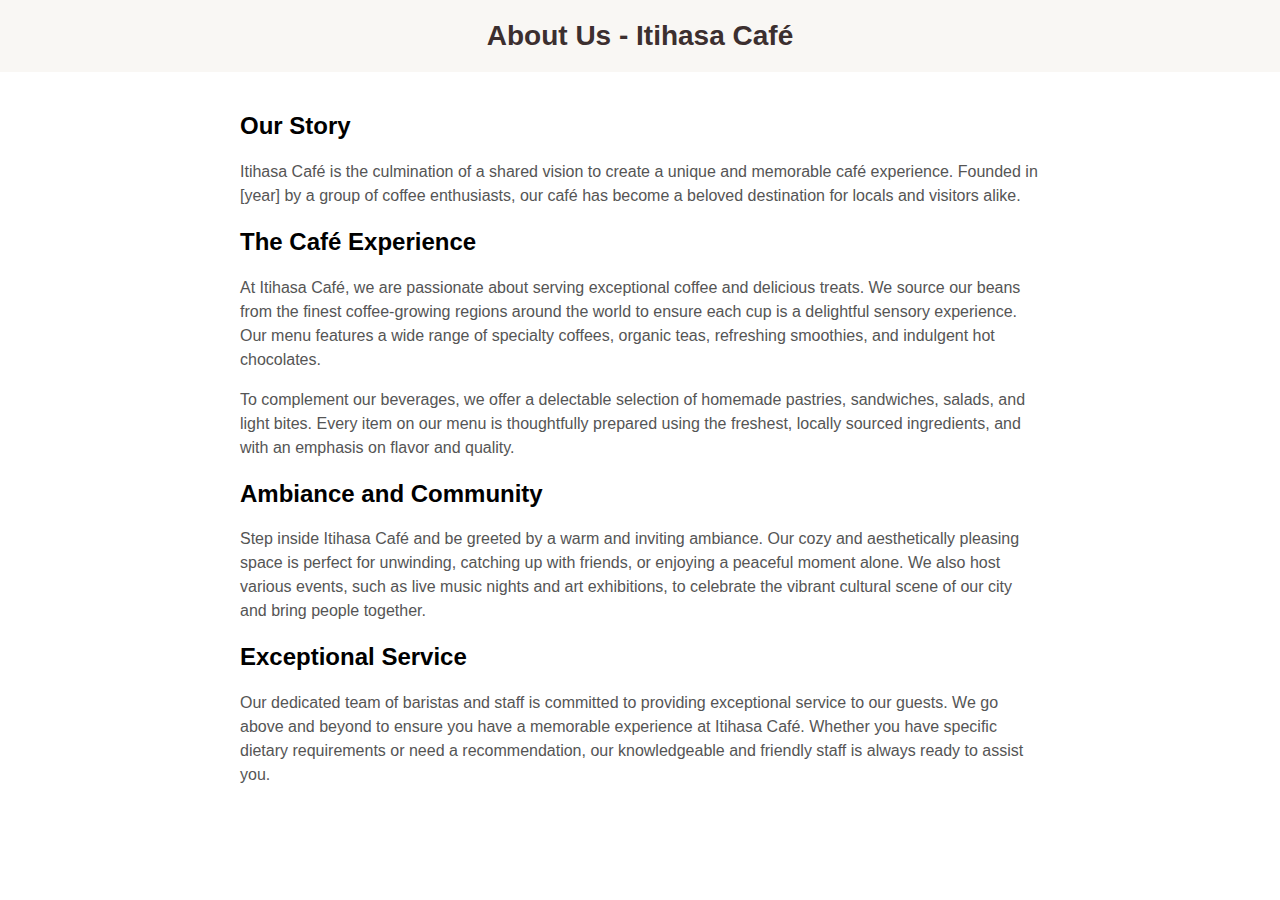
<file: chefss.html>
<!DOCTYPE html>
<html>
<head>
    <title>Itihasa Café - About Us</title>
    <style>
        body {
            font-family: Arial, sans-serif;
            margin: 0;
            padding: 0;
        }

        .header {
            background-color: #F9F7F4;
            padding: 20px;
            text-align: center;
        }

        h1 {
            color: #3C2F2F;
            font-size: 28px;
            margin: 0;
        }

        .content {
            max-width: 800px;
            margin: 0 auto;
            padding: 20px;
        }

        p {
            color: #555;
            line-height: 1.5;
        }

        .highlight {
            color: #BE6A15;
            font-weight: bold;
        }
    </style>
</head>
<body>
    <div class="header">
        <h1>About Us - Itihasa Café</h1>
    </div>

    <div class="content">
        <h2>Our Story</h2>
        <p>Itihasa Café is the culmination of a shared vision to create a unique and memorable café experience. Founded in [year] by a group of coffee enthusiasts, our café has become a beloved destination for locals and visitors alike.</p>
        
        <h2>The Café Experience</h2>
        <p>At Itihasa Café, we are passionate about serving exceptional coffee and delicious treats. We source our beans from the finest coffee-growing regions around the world to ensure each cup is a delightful sensory experience. Our menu features a wide range of specialty coffees, organic teas, refreshing smoothies, and indulgent hot chocolates.</p>
        
        <p>To complement our beverages, we offer a delectable selection of homemade pastries, sandwiches, salads, and light bites. Every item on our menu is thoughtfully prepared using the freshest, locally sourced ingredients, and with an emphasis on flavor and quality.</p>
        
        <h2>Ambiance and Community</h2>
        <p>Step inside Itihasa Café and be greeted by a warm and inviting ambiance. Our cozy and aesthetically pleasing space is perfect for unwinding, catching up with friends, or enjoying a peaceful moment alone. We also host various events, such as live music nights and art exhibitions, to celebrate the vibrant cultural scene of our city and bring people together.</p>
        
        <h2>Exceptional Service</h2>
        <p>Our dedicated team of baristas and staff is committed to providing exceptional service to our guests. We go above and beyond to ensure you have a memorable experience at Itihasa Café. Whether you have specific dietary requirements or need a recommendation, our knowledgeable and friendly staff is always ready to assist you.</p>
    </div>
</body>
</html>
</file>
